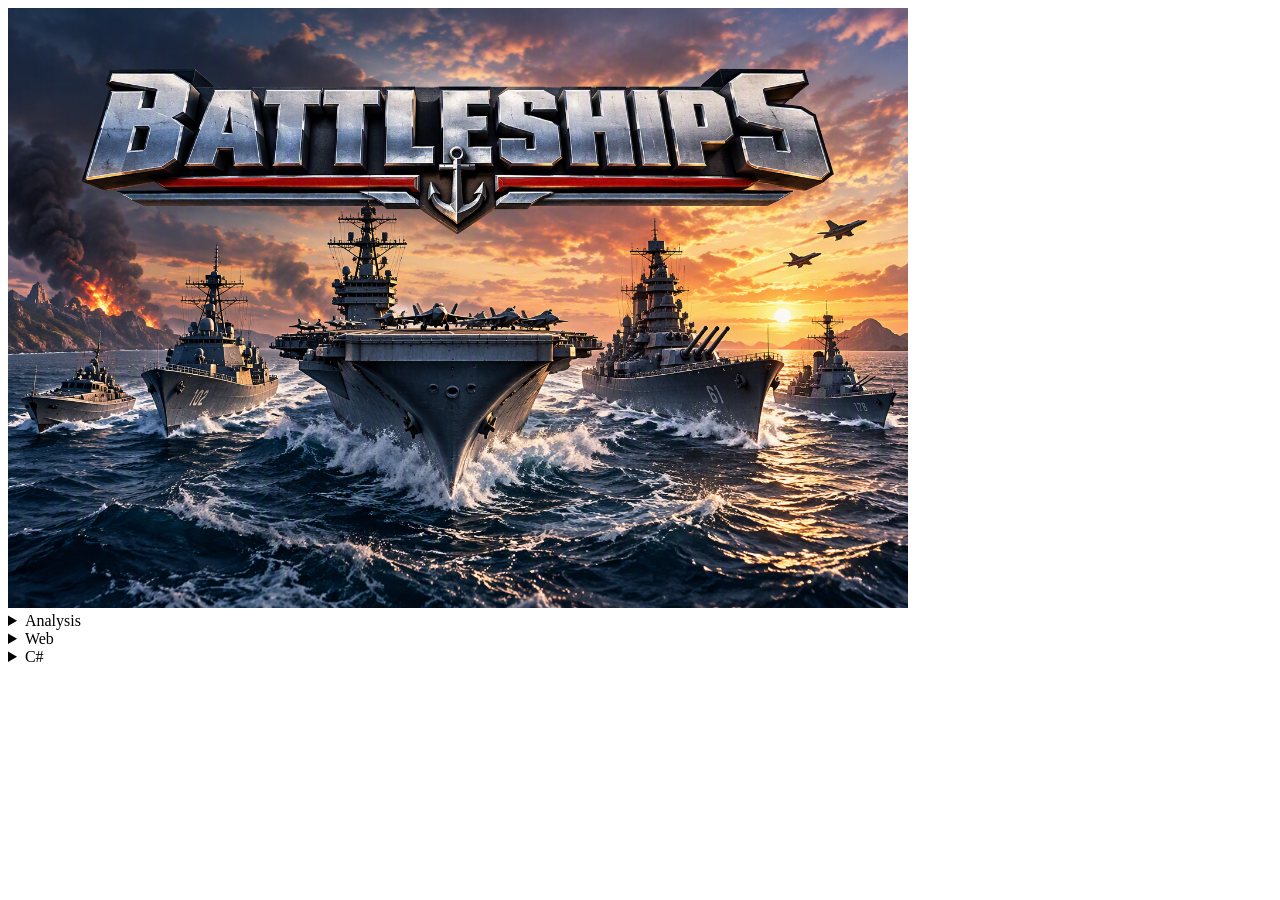
<file: index.html>
<!DOCTYPE html>
<html lang="en">
<head>
    <meta charset="UTF-8">
    <meta name="viewport" content="width=device-width, initial-scale=1.0">
    <title>Battleships - home</title>
</head>
<body>
    
    <img src="/assets/images/logos/logo.png" alt="Battleships" height="600">

    <details>
        <summary>Analysis</summary>
        <ul>
            <li><a href="/assets/analysis/Domain glossary  Ubiquitous Language.png">Glossary</a></li>
            <li><a href="/assets/analysis/Rules Catalogue.png">Rules Catalogue</a></li>
            <li><a href="/assets/analysis/Scope.pdf">Scope</a></li>
            <li><a href="/assets/analysis/State Machine.png">State Machine diagram</a></li>
            <li><a href="/assets/analysis/process_flows/Process Flow 1 - Setup state.png">Process Flow - Setup state</a></li>
            <li><a href="/assets/analysis/process_flows/Process Flow 2 - ActivePlay state.png">Process Flow - ActivePlay state</a></li>
            <li><a href="/assets/analysis/process_flows/Process Flow 3 - EvalaluateResult state.png">Process Flow - EvaluateResult state</a></li>
            <li><a href="/assets/analysis/wireframes/wireframe_initialisation.png">Wireframe - Initialisation</a></li>
            <li><a href="/assets/analysis/wireframes/wireframe_setup_1_start.png">Wireframe - Setup - Start</a></li>
            <li><a href="/assets/analysis/wireframes/wireframe_setup_2_shipPlaced.png">Wireframe - Setup - Ship Placed</a></li>
            <li><a href="/assets/analysis/wireframes/wireframe_setup_3_placmentError.png">Wireframe - Setup - Placement Error</a></li>
            <li><a href="/assets/analysis/wireframes/wireframe_setup_4_fleetPlaced.png">Wireframe - Setup - Fleet Placed</a></li>
            <li><a href="/assets/analysis/wireframes/wireframe_activePlay_1_firstRound.png">Wireframe - ActivePlay - 1st Round</a></li>
            <li><a href="/assets/analysis/wireframes/wireframe_activePlay_2_eleventhRound.png">Wireframe - ActivePlay - 11th Round</a></li>
            <li><a href="/assets/analysis/wireframes/wireframe_activePlay_3_eleventhRoundTakingAShot.png">Wireframe - ActivePlay - 11th Round, Taking A Shot, Error</a></li>
            <li><a href="/assets/analysis/wireframes/wireframe_activePlay_4_eleventhRoundShotResultMiss.png">Wireframe - ActivePlay - 11th Round, Shot Result - Miss</a></li>
            <li><a href="/assets/analysis/wireframes/wireframe_activePlay_5_eleventhRoundShotResultHit.png">Wireframe - ActivePlay - 11th Round, Shot Result - Hit</a></li>
            <li><a href="/assets/analysis/wireframes/wireframe_activePlay_6_eleventhRoundShotResultSunk.png">Wireframe - ActivePlay - 11th Round, Shot Result - Sunk</a></li>
            <li><a href="/assets/analysis/wireframes/wireframe_gameOver.png">Wireframe - GameOver</a></li>
            <li><a href="https://trello.com/b/DqCZ9Zfi">Trello board link</a></li>
        </ul>
    </details>

    <details>
        <summary>Web</summary>
        <ul>
            <li><a href="/pages/battleships_v1.html">Version 1.0</a></li>
        </ul>
    </details>
    

    <details>
        <summary>C#</summary>
        <!-- <ul>
            <li>Version 1.0</li>
        </ul> -->
    </details>

</body>
</html>
</file>
